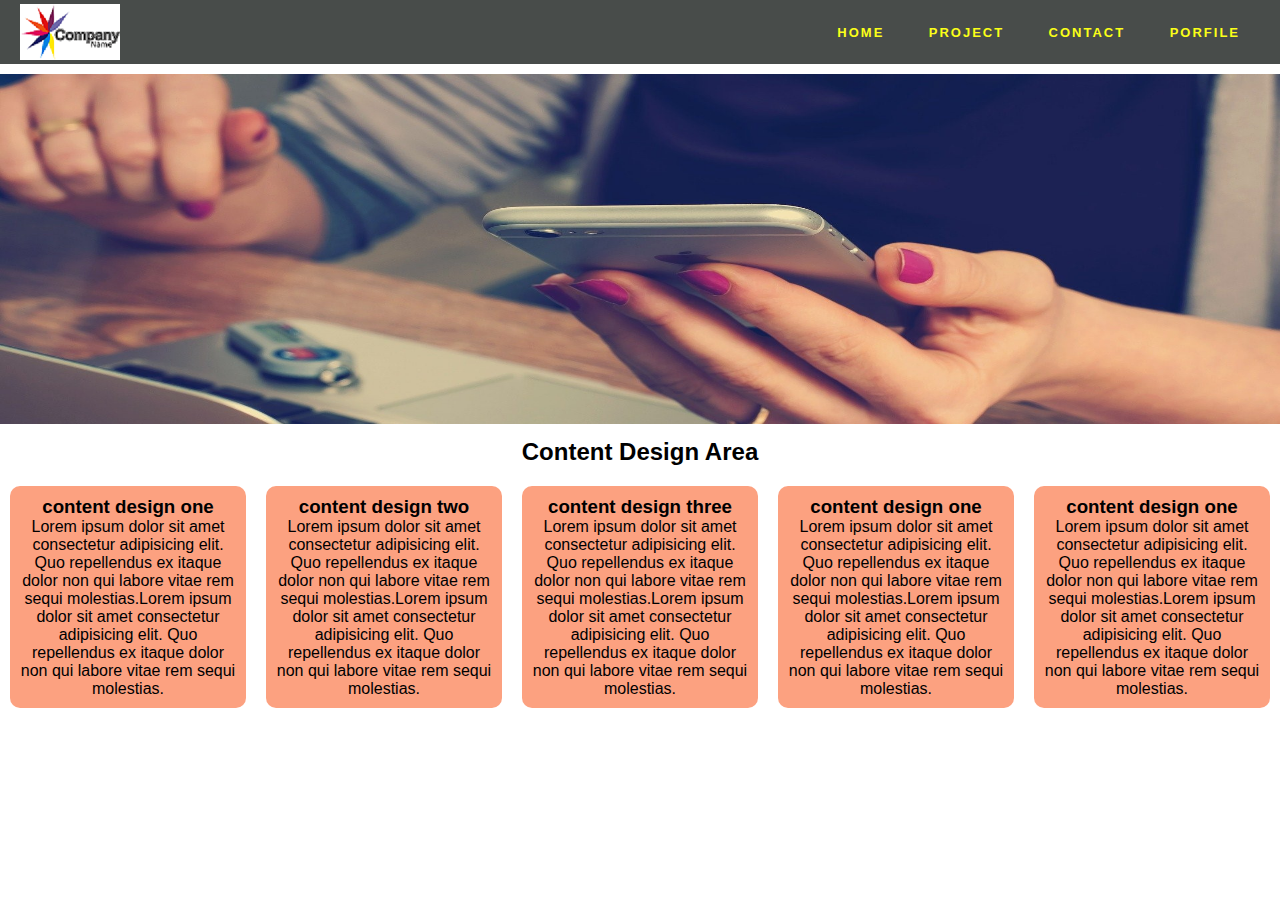
<file: first-web-repo/index.html>
<!DOCTYPE html>
<html lang="en">
<head>
    <meta charset="UTF-8">
    <meta http-equiv="X-UA-Compatible" content="IE=edge">
    <meta name="viewport" content="width=device-width, initial-scale=1.0">
    <title>My first website design</title>
    <link rel="stylesheet" href="custom.css">
</head>
<body>
    <header>
        <div class="nav">
            <div class="logo">
                <img src="Logo & Images/logo2.png" alt="logo">
            </div>
            <ul>
                <li><a href="#">HOME</a></li>
                <li><a href="#">PROJECT</a></li>
                <li><a href="#">CONTACT</a></li>
                <li><a href="#">PORFILE</a><E/li>
            </ul>
        </div>
    </header>
    <section>
        <div class="content">
            <img class="conten-img" src="Logo & Images/web1.jpg" alt="Webimage">
            <h2>Content Design Area</h2>
                <div class="div-box">

                    <div class="title">
                        <h3>content design one</h3>
                        <p>Lorem ipsum dolor sit amet consectetur adipisicing elit. Quo repellendus ex itaque dolor non qui labore vitae rem sequi molestias.Lorem ipsum dolor sit amet consectetur adipisicing elit. Quo repellendus ex itaque dolor non qui labore vitae rem sequi molestias.</p>
                    </div>
    
                    <div class="title">
                        <h3>content design two</h3>
                        <p>Lorem ipsum dolor sit amet consectetur adipisicing elit. Quo repellendus ex itaque dolor non qui labore vitae rem sequi molestias.Lorem ipsum dolor sit amet consectetur adipisicing elit. Quo repellendus ex itaque dolor non qui labore vitae rem sequi molestias.</p>
                    </div>
                    <div class="title">
                        <h3>content design three</h3>
                        <p>Lorem ipsum dolor sit amet consectetur adipisicing elit. Quo repellendus ex itaque dolor non qui labore vitae rem sequi molestias.Lorem ipsum dolor sit amet consectetur adipisicing elit. Quo repellendus ex itaque dolor non qui labore vitae rem sequi molestias.</p>
                    </div>
                    <div class="title">
                        <h3>content design one</h3>
                        <p>Lorem ipsum dolor sit amet consectetur adipisicing elit. Quo repellendus ex itaque dolor non qui labore vitae rem sequi molestias.Lorem ipsum dolor sit amet consectetur adipisicing elit. Quo repellendus ex itaque dolor non qui labore vitae rem sequi molestias.</p>
                    </div>
                    <div class="title">
                        <h3>content design one</h3>
                        <p>Lorem ipsum dolor sit amet consectetur adipisicing elit. Quo repellendus ex itaque dolor non qui labore vitae rem sequi molestias.Lorem ipsum dolor sit amet consectetur adipisicing elit. Quo repellendus ex itaque dolor non qui labore vitae rem sequi molestias.</p>
                    </div>
                    
                </div>
        </div>
    </section>
</body>
</html>
</file>
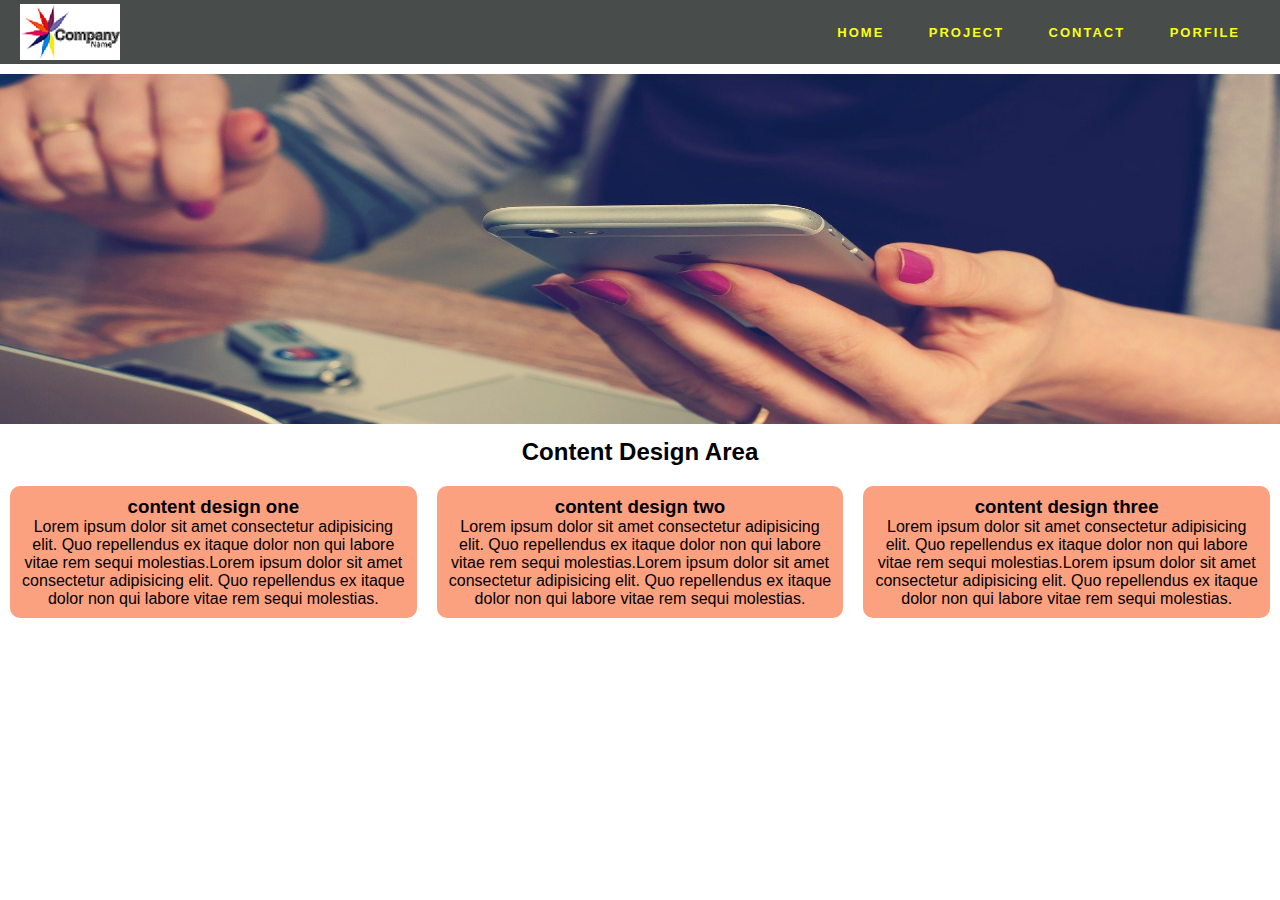
<file: first-web-repo/custom.html>
<!DOCTYPE html>
<html lang="en">
<head>
    <meta charset="UTF-8">
    <meta http-equiv="X-UA-Compatible" content="IE=edge">
    <meta name="viewport" content="width=device-width, initial-scale=1.0">
    <title>My first website design</title>
    <link rel="stylesheet" href="custom.css">
</head>
<body>
    <header>
        <div class="nav">
            <div class="logo">
                <img src="Logo & Images/logo2.png" alt="logo">
            </div>
            <ul>
                <li><a href="#">HOME</a></li>
                <li><a href="#">PROJECT</a></li>
                <li><a href="#">CONTACT</a></li>
                <li><a href="#">PORFILE</a><E/li>
            </ul>
        </div>
    </header>
    <section>
        <div class="content">
            <img class="conten-img" src="Logo & Images/web1.jpg" alt="Webimage">
            <h2>Content Design Area</h2>
                <div class="div-box">

                    <div class="title">
                        <h3>content design one</h3>
                        <p>Lorem ipsum dolor sit amet consectetur adipisicing elit. Quo repellendus ex itaque dolor non qui labore vitae rem sequi molestias.Lorem ipsum dolor sit amet consectetur adipisicing elit. Quo repellendus ex itaque dolor non qui labore vitae rem sequi molestias.</p>
                    </div>
    
                    <div class="title">
                        <h3>content design two</h3>
                        <p>Lorem ipsum dolor sit amet consectetur adipisicing elit. Quo repellendus ex itaque dolor non qui labore vitae rem sequi molestias.Lorem ipsum dolor sit amet consectetur adipisicing elit. Quo repellendus ex itaque dolor non qui labore vitae rem sequi molestias.</p>
                    </div>
                    <div class="title">
                        <h3>content design three</h3>
                        <p>Lorem ipsum dolor sit amet consectetur adipisicing elit. Quo repellendus ex itaque dolor non qui labore vitae rem sequi molestias.Lorem ipsum dolor sit amet consectetur adipisicing elit. Quo repellendus ex itaque dolor non qui labore vitae rem sequi molestias.</p>
                    </div>
                    
                </div>
        </div>
    </section>
</body>
</html>
</file>
<file: first-web-repo/custom.css>
*{
    margin: 0;
    padding: 0;
    box-sizing: border-box;
    text-decoration: none;
    font-family: -apple-system, BlinkMacSystemFont, 'Segoe UI', Roboto, Oxygen, Ubuntu, Cantarell, 'Open Sans', 'Helvetica Neue', sans-serif;
}

header{
    align-items: center;
    margin-bottom: 10px;
}

.nav .logo{
    float: left;
    padding-top: 4px;
    margin-left: 20px
}

.nav{
    display: flex;
    justify-content: space-between;
    align-items: center;
    background: rgba(47, 51, 49, 0.877);
}

.nav ul{
    margin-right: 20px;
    
}

.nav ul li{
    list-style: none;
    display: inline;
    
    
    
}

.nav ul li a{
    color: rgb(251, 255, 24);
    padding: 8px 20px;
    letter-spacing: 2px;
    font-size: 13px;
    font-weight: bold;
    transition: ease-in .5s;
    
}

.nav ul li a:hover{
    background: #78cf78e1;
    color: #000;
    border-bottom: 2px solid rgb(0, 0, 0);
    border-radius: 5px;

}

.content {
    width: 100%;
    height: 700px;
}

.conten-img{
    width: 100%;
    height: 50%;
}

.content h2{
    text-align: center;
    margin-top: 10px;

}

.div-box{
    display: flex;
    margin-top: 10px;
}

.title{
    text-align: center;
    background: rgb(252, 161, 128);
    padding: 10px;
    margin: 10px;
    border-radius: 10px;
    
}
</file>
